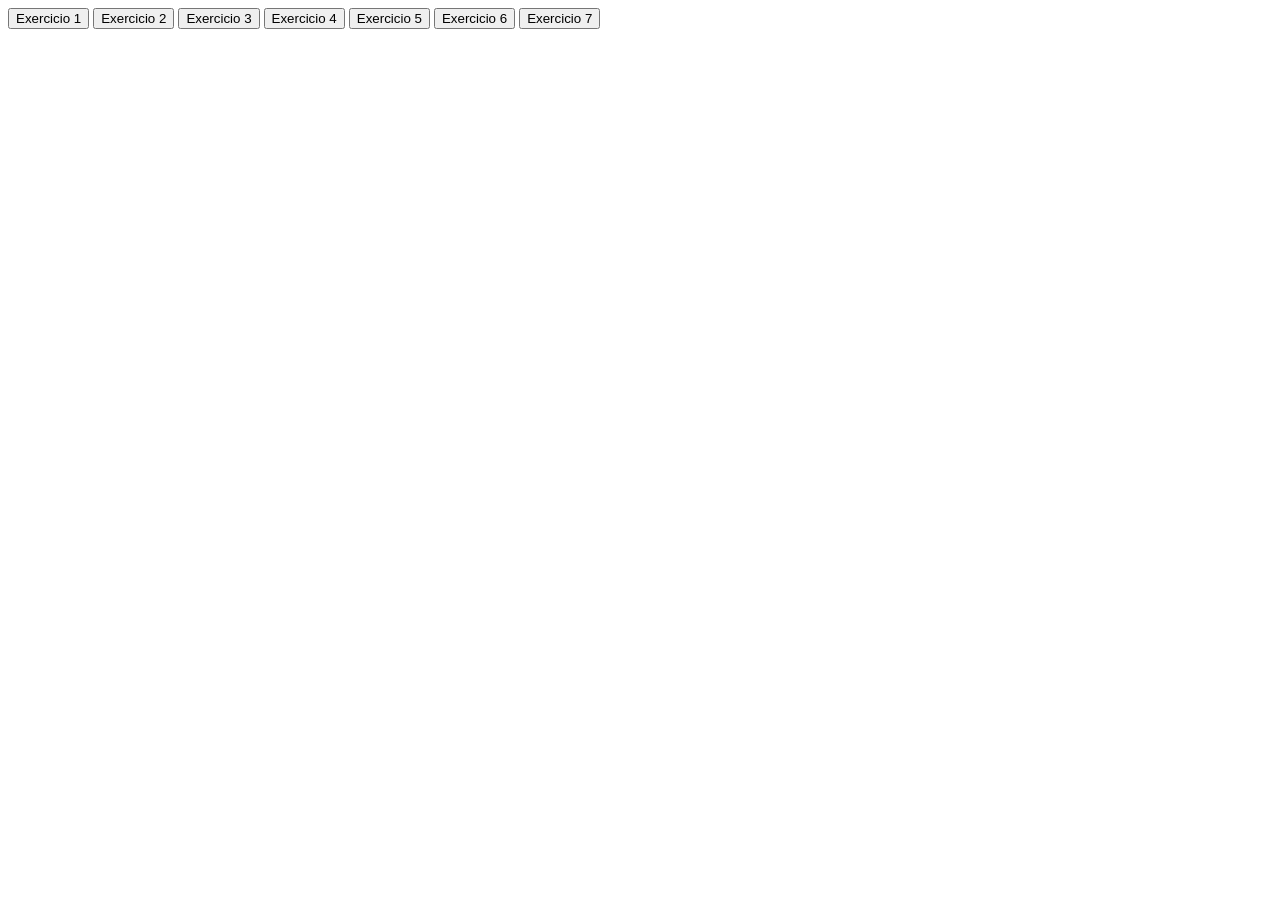
<file: index.html>
<!DOCTYPE html>
<html lang="pt-br">
<head>
    <meta charset="UTF-8">
    <meta name="viewport" content="width=device-width, initial-scale=1.0">
    <script src="./script.js"></script>
    <title>JS</title>
</head>
<body>
    <button type="button" onclick="somarNumeros()">Exercicio 1</button>
    <button type="button" onclick="nasa()">Exercicio 2</button>
    <button type="button" onclick="mawer()">Exercicio 3</button>
    <button type="button" onclick="valoresDec()">Exercicio 4</button>
    <button type="button" onclick="parImpar()">Exercicio 5</button>
    <button type="button" onclick="vogalConsoante()">Exercicio 6</button>
    <button type="button" onclick="picole()">Exercicio 7</button>
</body>
</html>
</file>
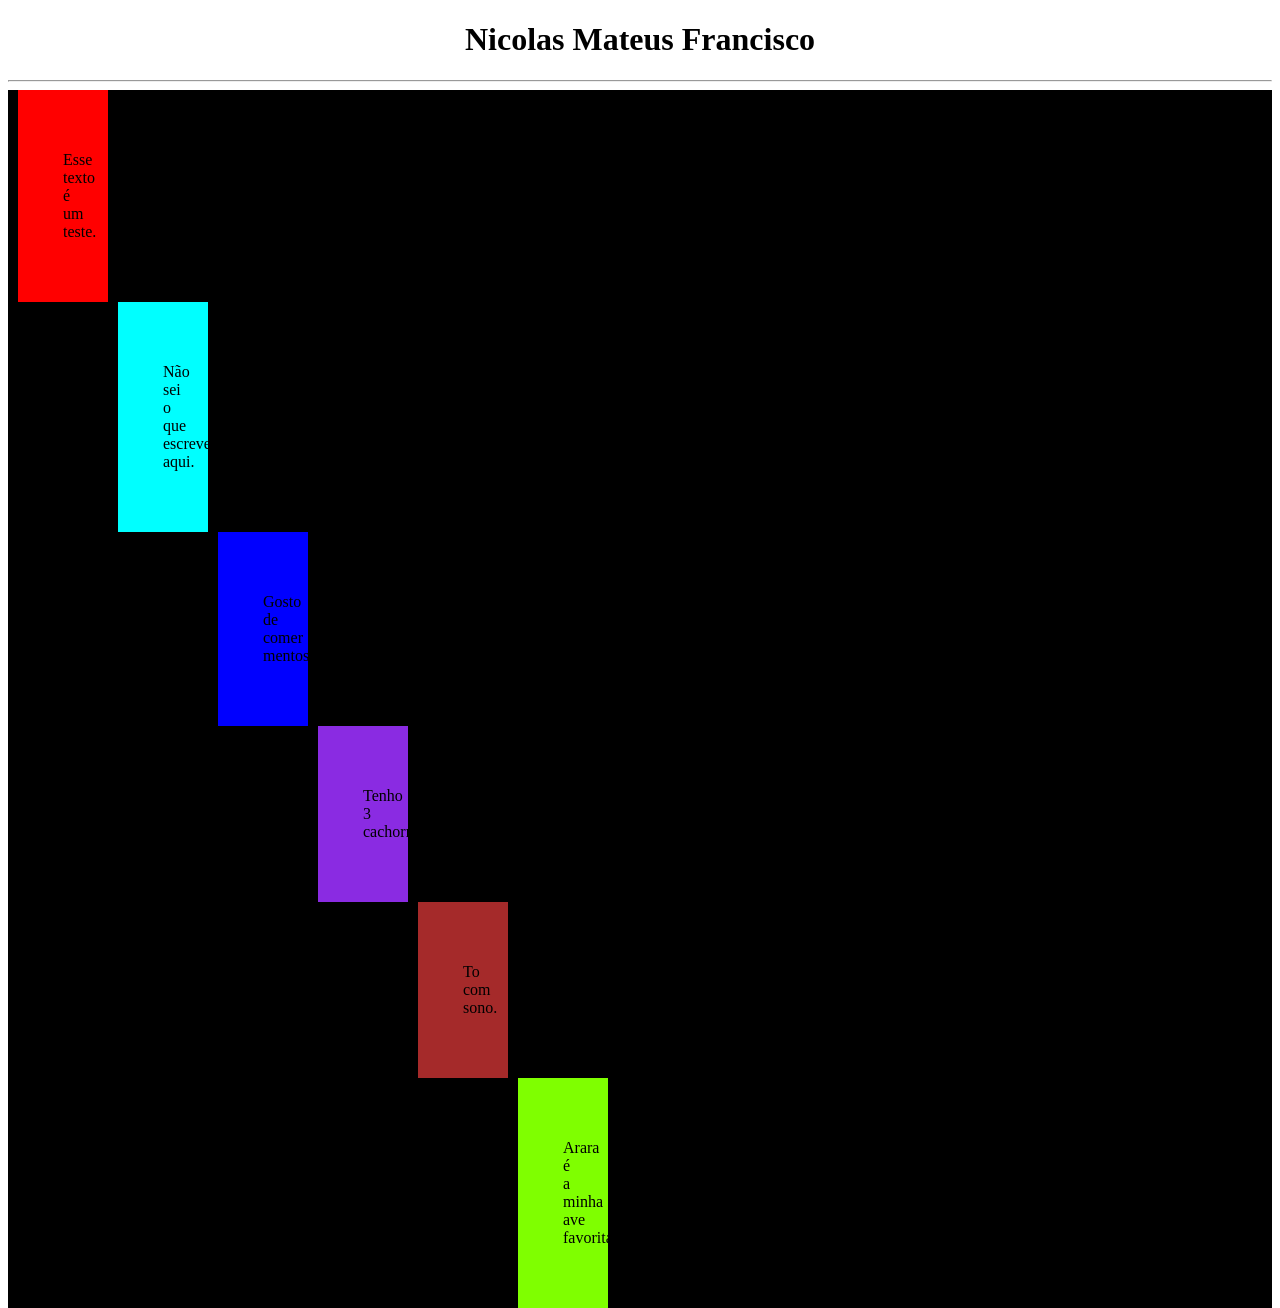
<file: avaliacao/estrutura/atividade_css/att.html>
<!DOCTYPE html>
<html lang="pt-br">
<head>
    <meta charset="UTF-8">
    <meta name="viewport" content="width=device-width, initial-scale=1.0">
    <link rel="stylesheet" href="../../visual/estilo/geral.css">
    <title>Linhas</title>
</head>
<body">
    <header>
        <h1>Nicolas Mateus Francisco</h1>
        <hr>
    </header>
    <section id="cor">
        <div id="linha1"><p>Esse texto é um teste.</p></div>
        <div id="linha2"><p>Não sei o que escrever aqui.</p></div>
        <div id="linha3"><p>Gosto de comer mentos.</p></div>
        <div id="linha4"><p>Tenho 3 cachorros.</p></div>
        <div id="linha5"><p>To com sono.</p></div>
        <div id="linha6"><p>Arara é a minha ave favorita.</p></div>
    </section>
</body>
</html>
</file>
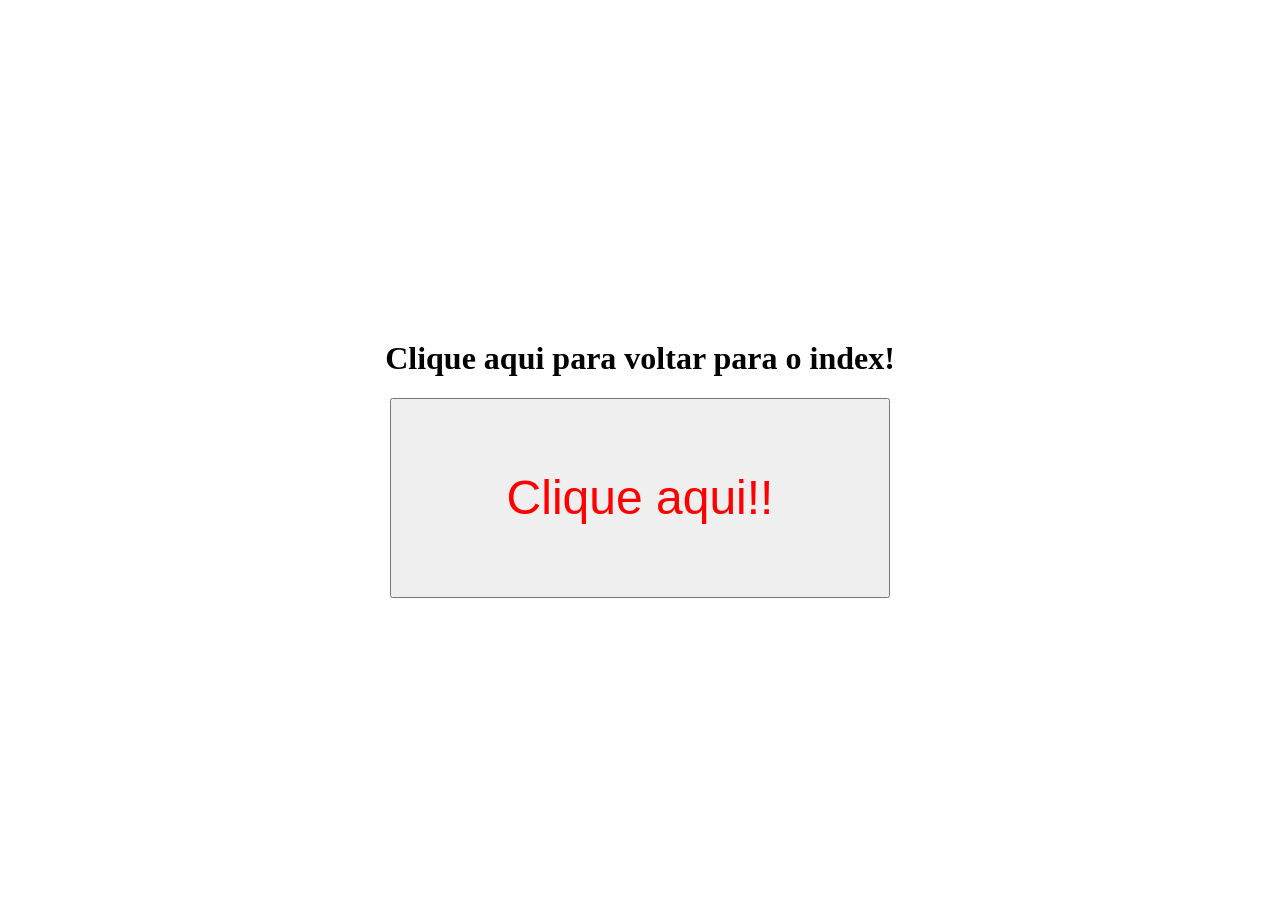
<file: avaliacao/estrutura/Paginas/cadastro/cadastro.html>
<!DOCTYPE html>
<html lang="en">
<head>
    <meta charset="UTF-8">
    <meta name="viewport" content="width=device-width, initial-scale=1.0">
    <title>Cadastro</title>
    <link rel="stylesheet" href="../../../visual/estilo/geral.css">
</head>
<body>
    <main>
        <h1>Clique aqui para voltar para o index!</h1>
        <a href="../index.html"><button>Clique aqui!!</button></a>
    </main>
</body>
</html>
</file>
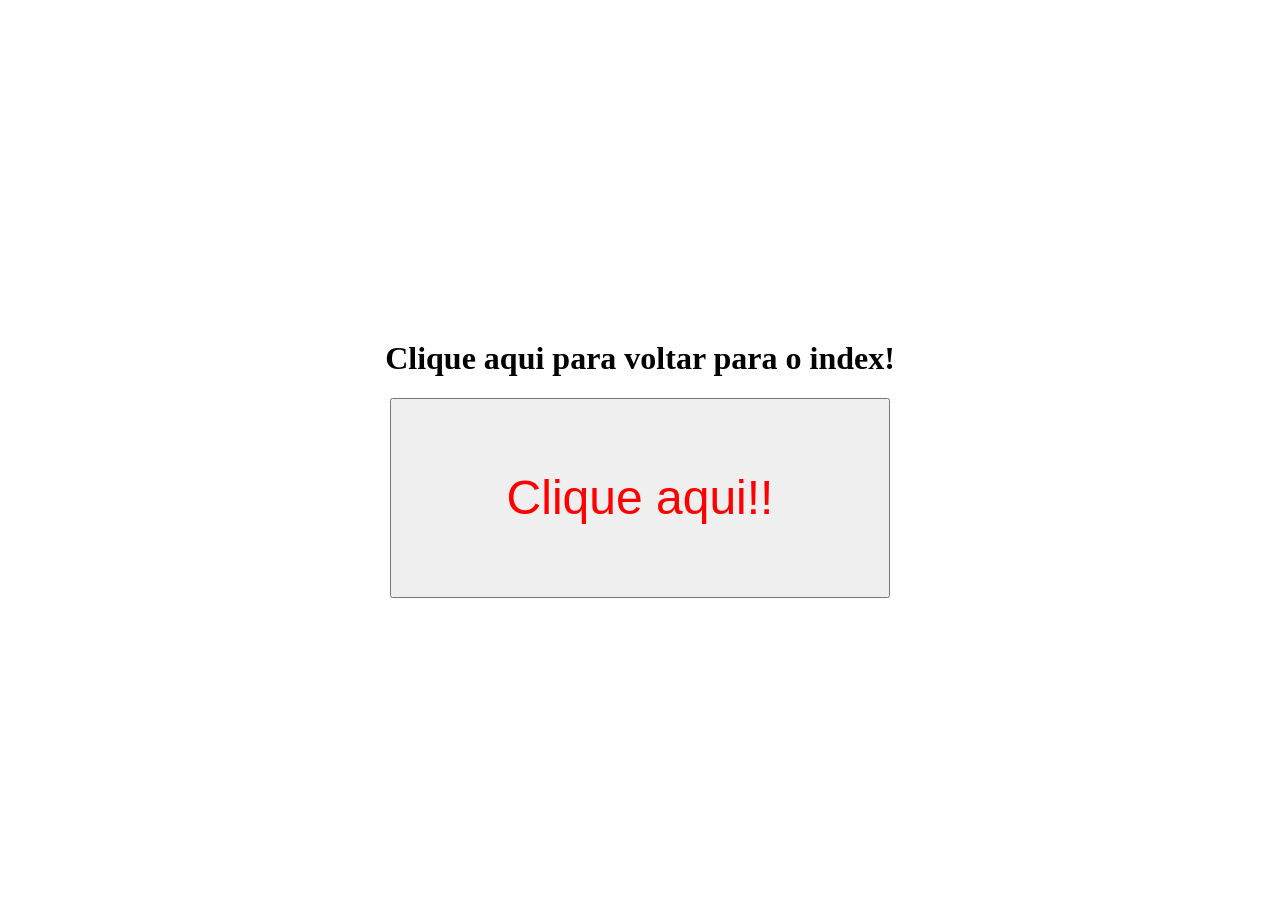
<file: avaliacao/script/Paginas/login/login.html>
<!DOCTYPE html>
<html lang="en">
<head>
    <meta charset="UTF-8">
    <meta name="viewport" content="width=device-width, initial-scale=1.0">
    <title>Login</title>
    <link rel="stylesheet" href="../../../visual/estilo/geral.css">
</head>
<body>
    <main>
        <h1>Clique aqui para voltar para o index!</h1>
        <a href="../../../estrutura/Paginas/index.html"><button>Clique aqui!!</button></a>
    </main>
</body>
</html>
</file>
<file: avaliacao/visual/estilo/geral.css>
html {
    height: 100vh;
}

body {
    height: 100%;
}



main {
    height: 100%;
    display: flex;
    flex-direction: column;
    justify-content: center;
    align-items: center;
}

header{
    text-align: center;
}

button{
    color: red;
    width: 500px;
    height: 200px;
    font-size: 48px;
}

#cor{
    background-color: black;
}

#linha1{
    background-color: red;
    padding: 45px;
    margin-left: 10px;
    margin-right: 1625px;
}

#linha2{
    background-color: aqua;
    padding: 45px;
    margin-left: 110px;
    margin-right: 1505px;
}

#linha3{
    background-color: blue;
    padding: 45px;
    margin-left: 210px;
    margin-right: 1430px;
}

#linha4{
    background-color: blueviolet;
    padding: 45px;
    margin-left: 310px;
    margin-right: 1350px;
}

#linha5{
    background-color: brown;
    padding: 45px;
    margin-left: 410px;
    margin-right: 1250px;
}

#linha6{
    background-color: chartreuse;
    padding: 45px;
    margin-left: 510px;
    margin-right: 1100px;
}
</file>
